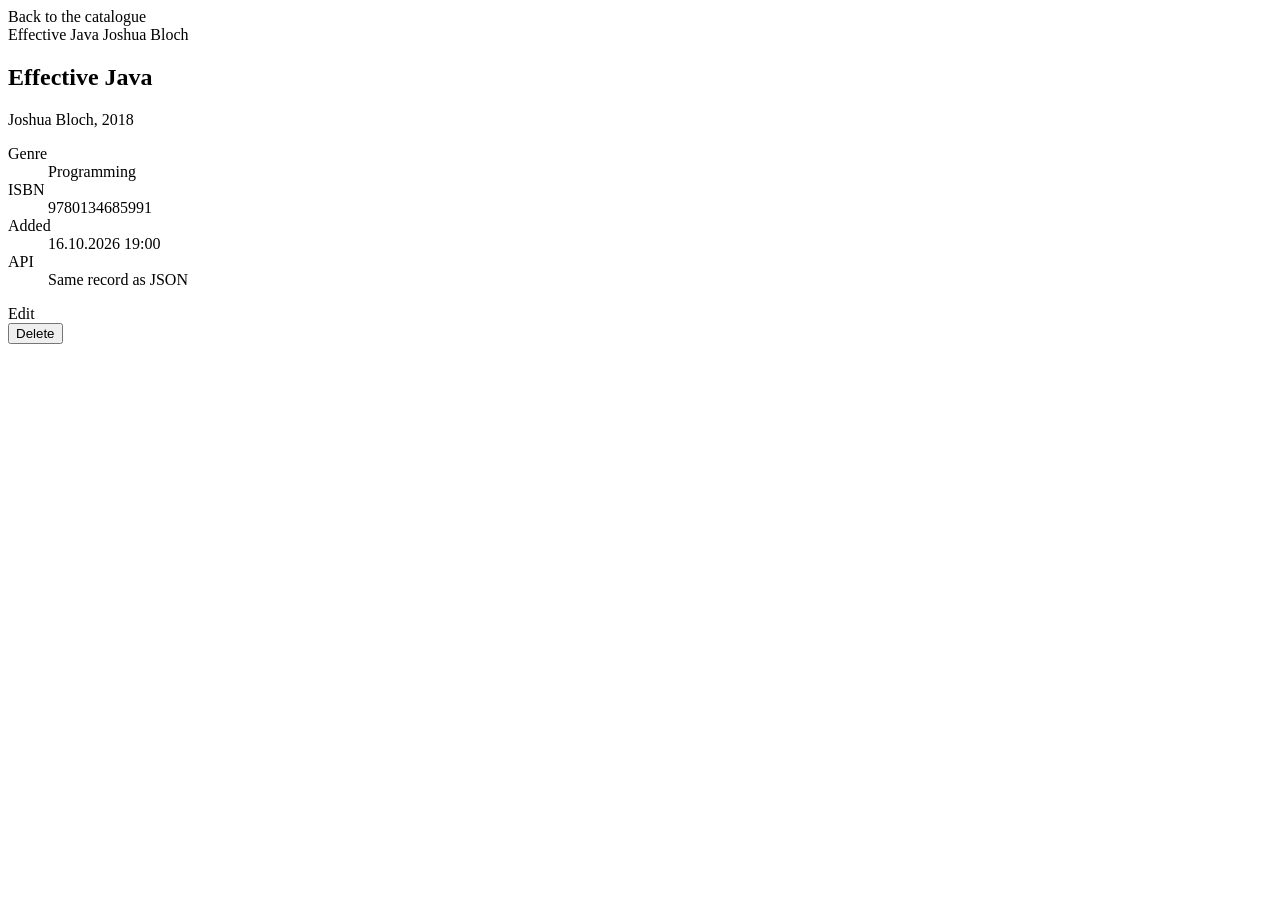
<file: src/main/resources/templates/books/details.html>
<!DOCTYPE html>
<html xmlns:th="http://www.thymeleaf.org" th:lang="${#locale.language}">
<head th:replace="~{fragments/layout :: head(${book.title})}"></head>
<body>
<header th:replace="~{fragments/layout :: header('books')}"></header>

<main class="wrap page">
    <div th:replace="~{fragments/layout :: flash}"></div>
    <a class="back" th:href="@{/books}" th:text="#{details.back}">Back to the catalogue</a>

    <article class="book">
        <div class="cover" th:classappend="${book.genre != null} ? 'g-' + ${#strings.toLowerCase(book.genre)} : 'g-none'" aria-hidden="true">
            <span class="cover-title" th:text="${book.title}">Effective Java</span>
            <span class="cover-author" th:text="${book.author}">Joshua Bloch</span>
        </div>
        <div class="book-body">
            <h1 th:text="${book.title}">Effective Java</h1>
            <p class="byline"><span th:text="${book.author}">Joshua Bloch</span>, <span th:text="${book.year}">2018</span></p>
            <dl class="facts">
                <dt th:text="#{book.genre}">Genre</dt>
                <dd th:text="${book.genre != null} ? #{${'genre.' + book.genre}} : '—'">Programming</dd>
                <dt th:text="#{book.isbn}">ISBN</dt>
                <dd class="isbn" th:text="${book.isbn} ?: #{details.noisbn}">9780134685991</dd>
                <dt th:text="#{details.added}">Added</dt>
                <dd th:text="${#temporals.format(createdAt, 'dd.MM.yyyy HH:mm')}">16.10.2026 19:00</dd>
                <dt>API</dt>
                <dd><a th:href="@{/api/books/{id}(id=${book.id})}" th:text="#{details.json}">Same record as JSON</a></dd>
            </dl>
            <div class="actions">
                <a class="btn btn-primary" th:href="@{/books/{id}/edit(id=${book.id})}" th:text="#{details.edit}">Edit</a>
                <form th:action="@{/books/{id}/delete(id=${book.id})}" method="post"
                      th:attr="data-confirm=#{details.delete.confirm}" onsubmit="return confirm(this.dataset.confirm)">
                    <button class="btn btn-danger" type="submit" th:text="#{details.delete}">Delete</button>
                </form>
            </div>
        </div>
    </article>
</main>

<footer th:replace="~{fragments/layout :: footer}"></footer>
</body>
</html>
</file>
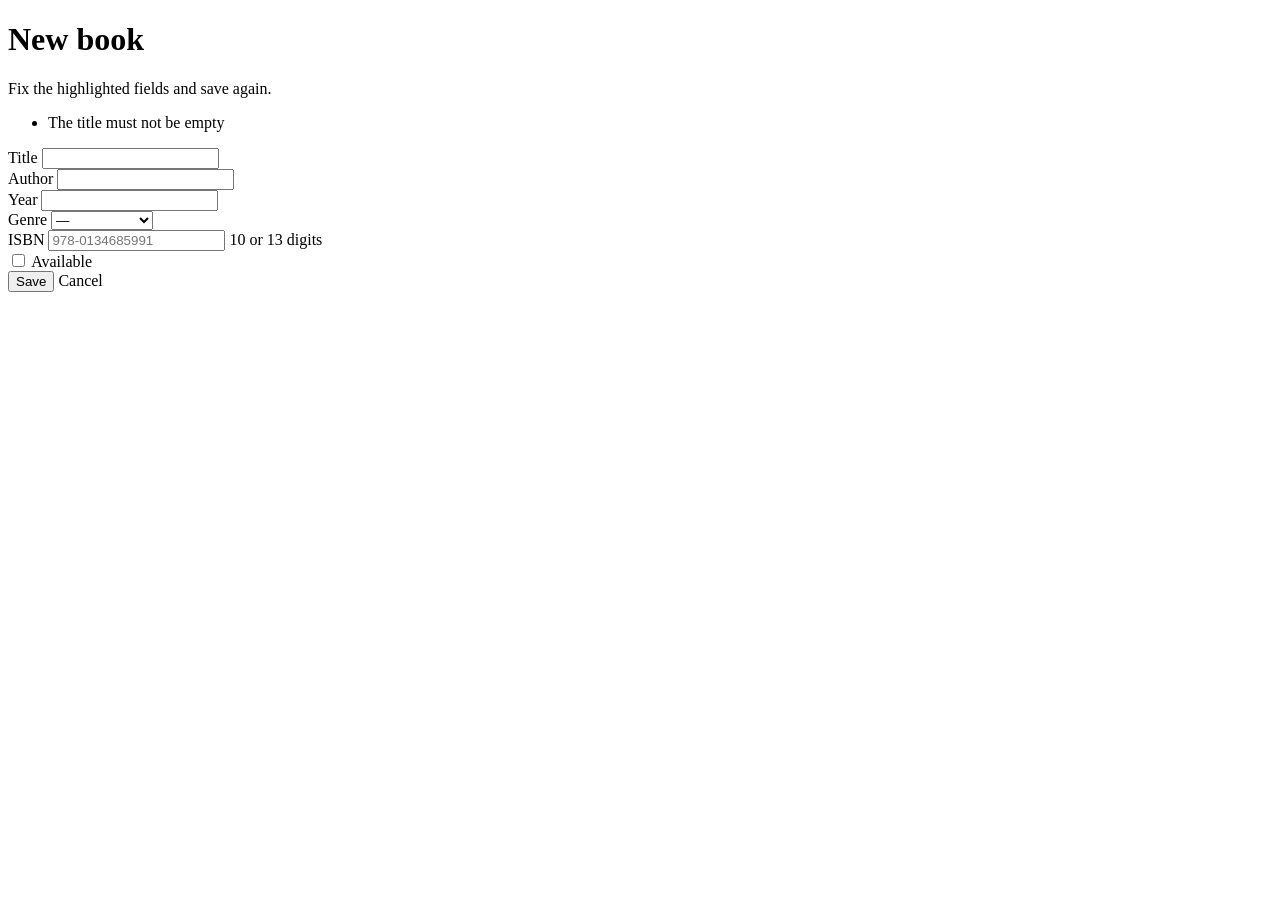
<file: src/main/resources/templates/books/form.html>
<!DOCTYPE html>
<html xmlns:th="http://www.thymeleaf.org" th:lang="${#locale.language}">
<head th:replace="~{fragments/layout :: head(${bookId} != null ? #{book.edit} : #{book.new})}"></head>
<body>
<header th:replace="~{fragments/layout :: header(${bookId} != null ? 'books' : 'form')}"></header>

<main class="wrap page narrow">
    <h1 th:text="${bookId} != null ? #{book.edit} : #{book.new}">New book</h1>

    <div th:object="${form}">
    <div class="alert" th:if="${#fields.hasAnyErrors()}" role="alert">
        <p th:text="#{form.errors}">Fix the highlighted fields and save again.</p>
        <ul><li th:each="e : ${#fields.allErrors()}" th:text="${e}">The title must not be empty</li></ul>
    </div>

    <form class="form" method="post" novalidate
          th:action="${bookId} != null ? @{/books/{id}(id=${bookId})} : @{/books}">

        <div class="field">
            <label for="title" th:text="#{book.title}">Title</label>
            <input type="text" th:field="*{title}" th:errorclass="is-invalid">
            <span class="error" th:if="${#fields.hasErrors('title')}" th:errors="*{title}"></span>
        </div>

        <div class="field">
            <label for="author" th:text="#{book.author}">Author</label>
            <input type="text" th:field="*{author}" th:errorclass="is-invalid">
            <span class="error" th:if="${#fields.hasErrors('author')}" th:errors="*{author}"></span>
        </div>

        <div class="field-row">
            <div class="field">
                <label for="year" th:text="#{book.year}">Year</label>
                <input type="number" th:field="*{year}" th:errorclass="is-invalid">
                <span class="error" th:if="${#fields.hasErrors('year')}" th:errors="*{year}"></span>
            </div>
            <div class="field">
                <label for="genre" th:text="#{book.genre}">Genre</label>
                <select th:field="*{genre}" th:errorclass="is-invalid">
                    <option value="">—</option>
                    <option th:each="g : ${genres}" th:value="${g}" th:text="#{${'genre.' + g}}">Programming</option>
                </select>
                <span class="error" th:if="${#fields.hasErrors('genre')}" th:errors="*{genre}"></span>
            </div>
        </div>

        <div class="field">
            <label for="isbn" th:text="#{book.isbn}">ISBN</label>
            <input type="text" th:field="*{isbn}" th:errorclass="is-invalid" placeholder="978-0134685991">
            <span class="hint" th:text="#{book.isbn.hint}">10 or 13 digits</span>
            <span class="error" th:if="${#fields.hasErrors('isbn')}" th:errors="*{isbn}"></span>
        </div>

        <label class="check"><input type="checkbox" th:field="*{available}"> <span th:text="#{book.available}">Available</span></label>

        <div class="actions">
            <button class="btn btn-primary" type="submit" th:text="#{form.submit}">Save</button>
            <a class="btn btn-quiet" th:href="${bookId} != null ? @{/books/{id}(id=${bookId})} : @{/books}" th:text="#{form.cancel}">Cancel</a>
        </div>
    </form>
    </div>
</main>

<footer th:replace="~{fragments/layout :: footer}"></footer>
</body>
</html>
</file>
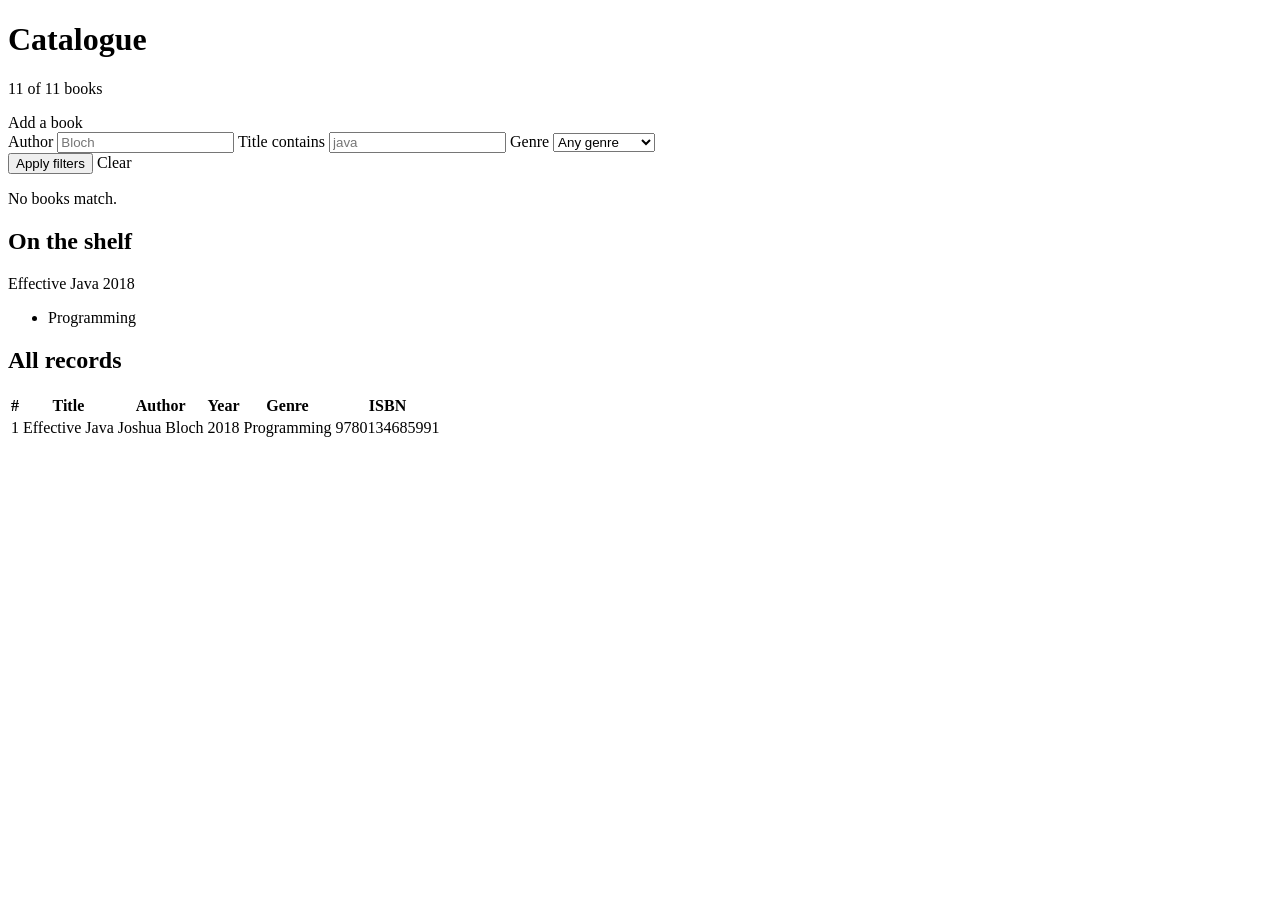
<file: src/main/resources/templates/books/list.html>
<!DOCTYPE html>
<html xmlns:th="http://www.thymeleaf.org" th:lang="${#locale.language}">
<head th:replace="~{fragments/layout :: head(#{list.title})}"></head>
<body>
<header th:replace="~{fragments/layout :: header('books')}"></header>

<main class="wrap page">
    <div th:replace="~{fragments/layout :: flash}"></div>

    <div class="page-head">
        <div>
            <h1 th:text="#{list.title}">Catalogue</h1>
            <p class="lead" th:text="#{list.count(${#lists.size(books)}, ${total})}">11 of 11 books</p>
        </div>
        <a class="btn btn-primary" th:href="@{/books/new}" th:text="#{nav.add}">Add a book</a>
    </div>

    <form class="filters" th:action="@{/books}" method="get">
        <label>
            <span th:text="#{list.filter.author}">Author</span>
            <input type="text" name="author" th:value="${author}" placeholder="Bloch">
        </label>
        <label>
            <span th:text="#{list.filter.title}">Title contains</span>
            <input type="text" name="q" th:value="${q}" placeholder="java">
        </label>
        <label>
            <span th:text="#{list.filter.genre}">Genre</span>
            <select name="genre">
                <option value="" th:text="#{list.filter.any}">Any genre</option>
                <option th:each="g : ${genres}" th:value="${g}" th:text="#{${'genre.' + g}}"
                        th:selected="${g == genre}">Programming</option>
            </select>
        </label>
        <div class="filter-actions">
            <button class="btn btn-primary" type="submit" th:text="#{list.filter.apply}">Apply filters</button>
            <a class="btn btn-quiet" th:if="${filtered}" th:href="@{/books}" th:text="#{list.filter.reset}">Clear</a>
        </div>
    </form>

    <p class="empty" th:if="${#lists.isEmpty(books)}" th:text="#{list.empty}">No books match.</p>

    <section th:unless="${#lists.isEmpty(books)}" aria-labelledby="shelf-h">
        <h2 id="shelf-h" class="section-title" th:text="#{list.shelf}">On the shelf</h2>
        <div class="shelf">
            <a th:each="book : ${books}" class="spine"
               th:classappend="${book.genre != null} ? 'g-' + ${#strings.toLowerCase(book.genre)} : 'g-none'"
               th:href="@{/books/{id}(id=${book.id})}"
               th:style="'--h:' + ${168 + (book.id * 37) % 64} + 'px'"
               th:title="${book.title} + ', ' + ${book.author}">
                <span class="spine-title" th:text="${book.title}">Effective Java</span>
                <span class="spine-year" th:text="${book.year}">2018</span>
            </a>
        </div>
        <ul class="legend">
            <li th:each="g : ${genres}"><i th:class="'dot g-' + ${#strings.toLowerCase(g)}"></i><span th:text="#{${'genre.' + g}}">Programming</span></li>
        </ul>
    </section>

    <section th:unless="${#lists.isEmpty(books)}" aria-labelledby="table-h">
        <h2 id="table-h" class="section-title" th:text="#{list.table}">All records</h2>
        <div class="table-scroll">
            <table class="records">
                <thead>
                <tr>
                    <th>#</th>
                    <th th:text="#{book.title}">Title</th>
                    <th th:text="#{book.author}">Author</th>
                    <th th:text="#{book.year}">Year</th>
                    <th th:text="#{book.genre}">Genre</th>
                    <th th:text="#{book.isbn}">ISBN</th>
                </tr>
                </thead>
                <tbody>
                <tr th:each="book : ${books}">
                    <td class="num" th:text="${book.id}">1</td>
                    <td><a th:href="@{/books/{id}(id=${book.id})}" th:text="${book.title}">Effective Java</a></td>
                    <td th:text="${book.author}">Joshua Bloch</td>
                    <td class="num" th:text="${book.year}">2018</td>
                    <td><span th:if="${book.genre != null}" class="tag" th:classappend="'g-' + ${#strings.toLowerCase(book.genre)}" th:text="#{${'genre.' + book.genre}}">Programming</span></td>
                    <td class="isbn" th:text="${book.isbn} ?: '—'">9780134685991</td>
                </tr>
                </tbody>
            </table>
        </div>
    </section>
</main>

<footer th:replace="~{fragments/layout :: footer}"></footer>
</body>
</html>
</file>
